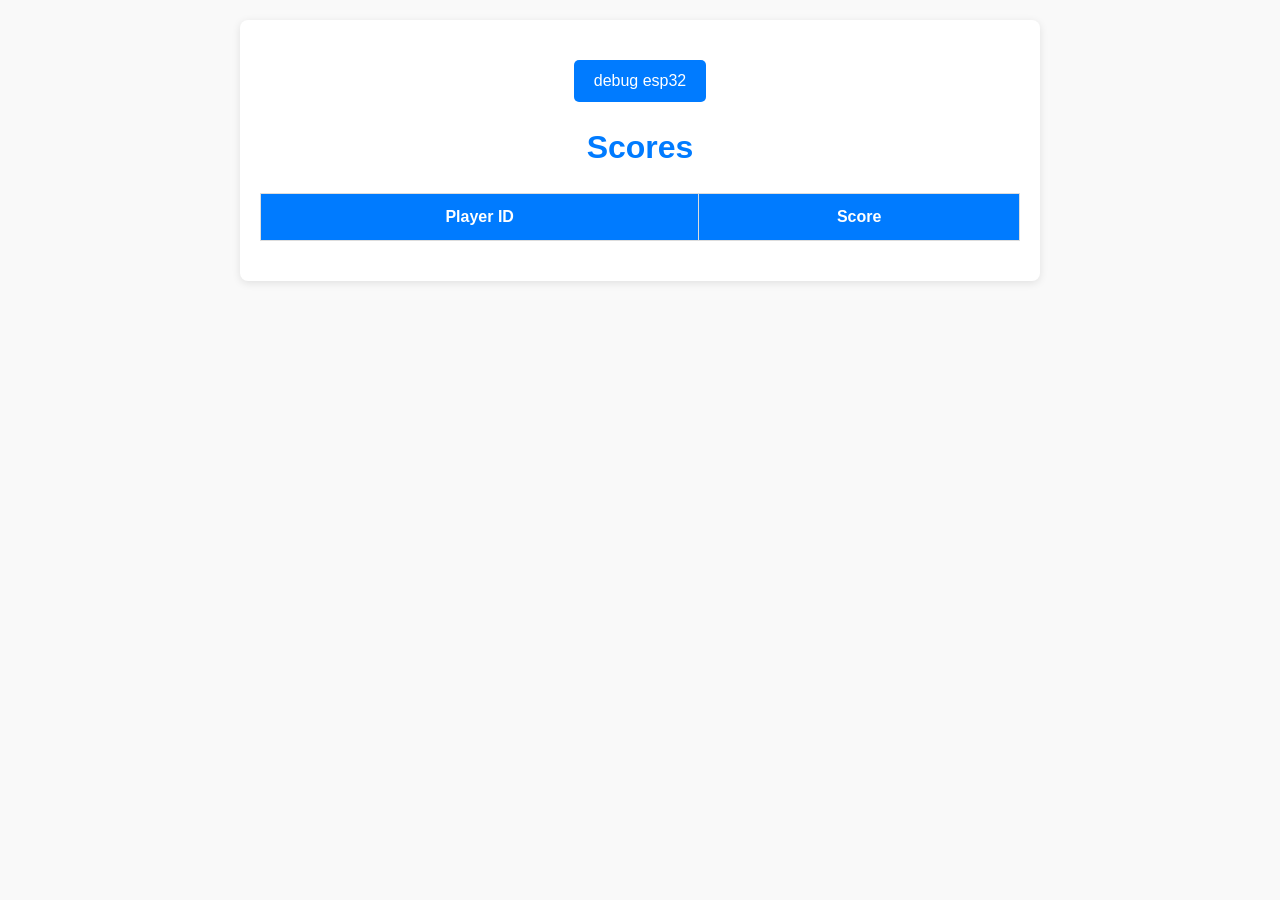
<file: web/index.html>
<!DOCTYPE html>
<html lang="en">

<head>
  <meta charset="UTF-8">
  <title>Home</title>
  <link rel="stylesheet" href="css/style.css?v=1.1">
  <script src="js/script.js"></script>
</head>

<body>
  <div class="container">
    <button id="sendRequestBtn">debug esp32</button>
    <h1>Scores</h1>
    <table id="scoreTable">
      <thead>
        <tr>
          <th>Player ID</th>
          <th>Score</th>
        </tr>
      </thead>
      <tbody></tbody>
    </table>
  </div>
</body>

</html>
</file>
<file: web/css/style.css>
* {
  box-sizing: border-box;
  margin: 0;
  padding: 0;
}

body {
  font-family: 'Arial', sans-serif;
  background-color: #f9f9f9;
  color: #333;
  line-height: 1.6;
  padding: 20px;
}

.container {
  max-width: 800px;
  margin: 0 auto;
  padding: 20px;
  background: #fff;
  box-shadow: 0 2px 8px rgba(0, 0, 0, 0.1);
  border-radius: 8px;
}

h1 {
  text-align: center;
  margin-bottom: 20px;
  color: #007bff;
}

table {
  width: 100%;
  border-collapse: collapse;
  margin-bottom: 20px;
}

table th,
table td {
  border: 1px solid #ddd;
  padding: 10px;
  text-align: center;
}

table th {
  background-color: #007bff;
  color: #fff;
}

table tbody tr:nth-child(even) {
  background-color: #f2f2f2;
}

table tbody tr:hover {
  background-color: #e9e9e9;
}


#sendRequestBtn {
  background-color: #007BFF;
  color: white;
  font-size: 16px;
  padding: 12px 20px;
  border: none;
  border-radius: 5px;
  cursor: pointer;
  transition: all 0.3s ease-in-out;
  display: block;
  margin: 20px auto;
}

#sendRequestBtn:hover {
  background-color: #0056b3;
}

#sendRequestBtn:active {
  transform: scale(0.95);
}

@media (max-width: 600px) {
  #sendRequestBtn {
    width: 100%;
  }
}
</file>
